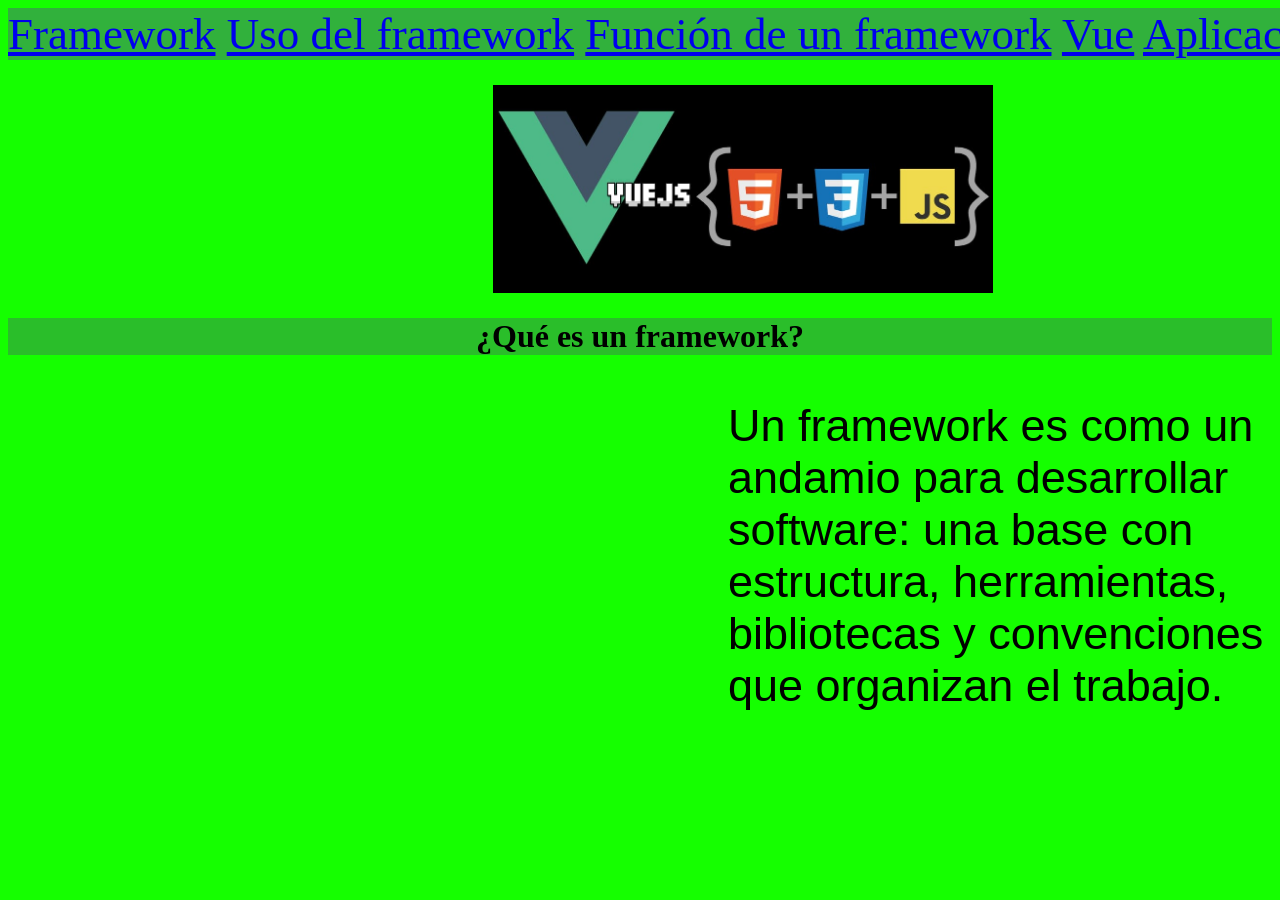
<file: index.html>
<!DOCTYPE html>
<html lang="en">
<head>
    <meta charset="UTF-8">
    <meta name="viewport" content="width=device-width, initial-scale=1.0">
    <title>Document</title>
    <link rel="stylesheet" href="style.css">
</head>
<body>
    <div class="" id="tiyo">
        <nav>
            <a href="index.html">Framework</a>
            <a href="usof.html">Uso del framework</a>
            <a href="funcionf.html">Función de un framework</a>
            <a href="vue.html">Vue</a>
            <a href="aplivue.html">Aplicación en Vue</a>
            <a href="compvue.html">Componentes y como se usan</a>
            </nav>
            </div>
    <div id="imgframe">
    <img src="vue principal.jpeg" alt="vue">
    </div>
       <header>
        <h1>¿Qué es un framework?</h1>
       </header>
       <div id="framework">
       <p>
        Un framework es como un andamio para desarrollar software:
        una base con estructura, herramientas, bibliotecas y convenciones que organizan el trabajo.
       </p>
       </div>
</body>
</html>
</file>
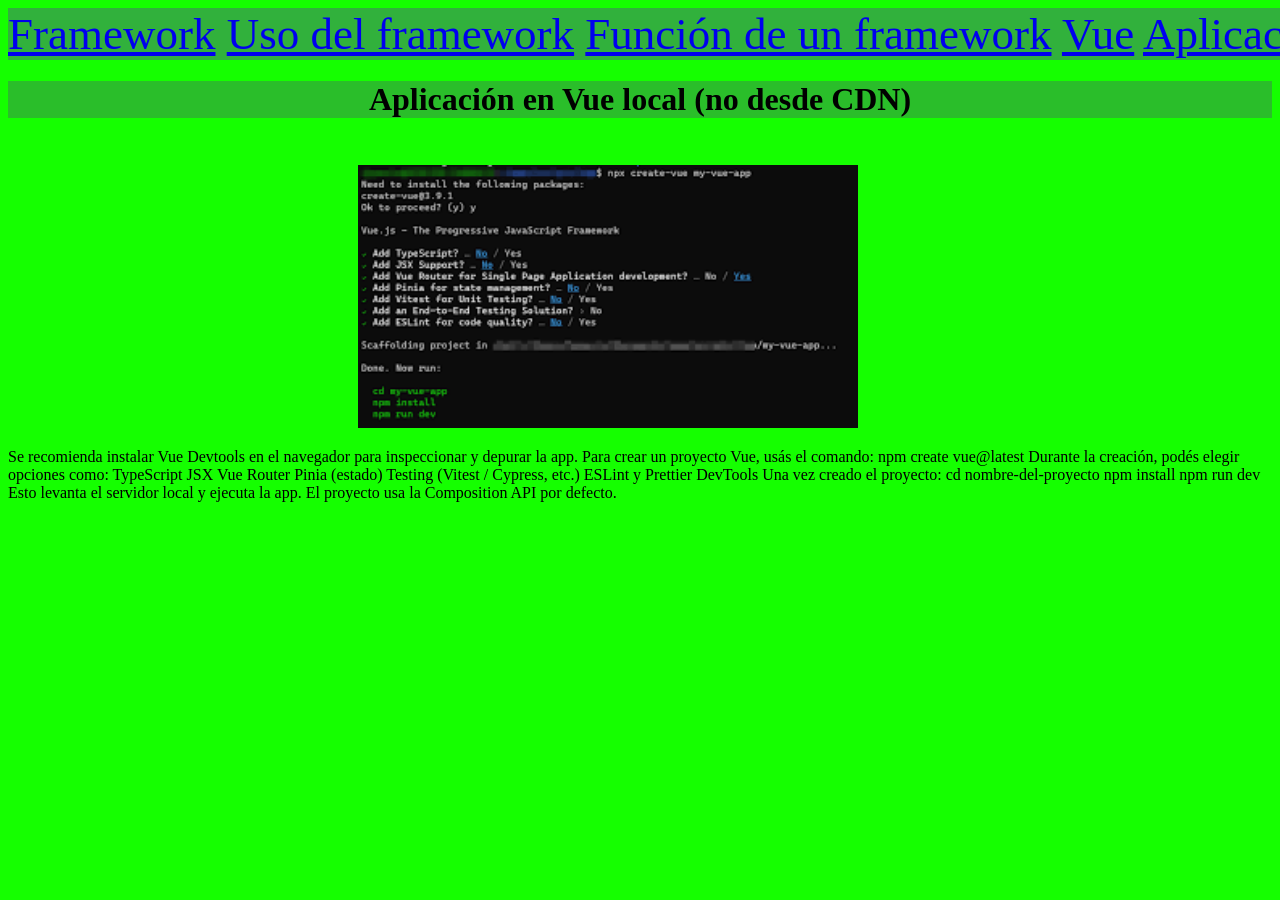
<file: aplivue.html>
<!DOCTYPE html>
<html lang="en">
<head>
    <meta charset="UTF-8">
    <meta name="viewport" content="width=device-width, initial-scale=1.0">
    <title>Document</title>
    <link rel="stylesheet" href="style.css">
</head>
<body>
    <div class="" id="tiyo">
        <nav>
            <a href="index.html">Framework</a>
            <a href="usof.html">Uso del framework</a>
            <a href="funcionf.html">Función de un framework</a>
            <a href="vue.html">Vue</a>
            <a href="aplivue.html">Aplicación en Vue</a>
            <a href="compvue.html">Componentes y como se usan</a>
            </nav>
            </div>
       <header>
        <h1> Aplicación en Vue local (no desde CDN)</h1>
       </header>
       <img src="aplicación vue.png" alt="aplicación">
       <p>
        Se recomienda instalar Vue Devtools en el navegador para inspeccionar y depurar la app.

        Para crear un proyecto Vue, usás el comando:

        npm create vue@latest
        Durante la creación, podés elegir opciones como:
        TypeScript
        JSX
        Vue Router
        Pinia (estado)
        Testing (Vitest / Cypress, etc.)
        ESLint y Prettier
        DevTools

        Una vez creado el proyecto:

        cd nombre-del-proyecto
        npm install
        npm run dev

        Esto levanta el servidor local y ejecuta la app.

        El proyecto usa la Composition API por defecto.
        </p>
</body>
</html>
</file>
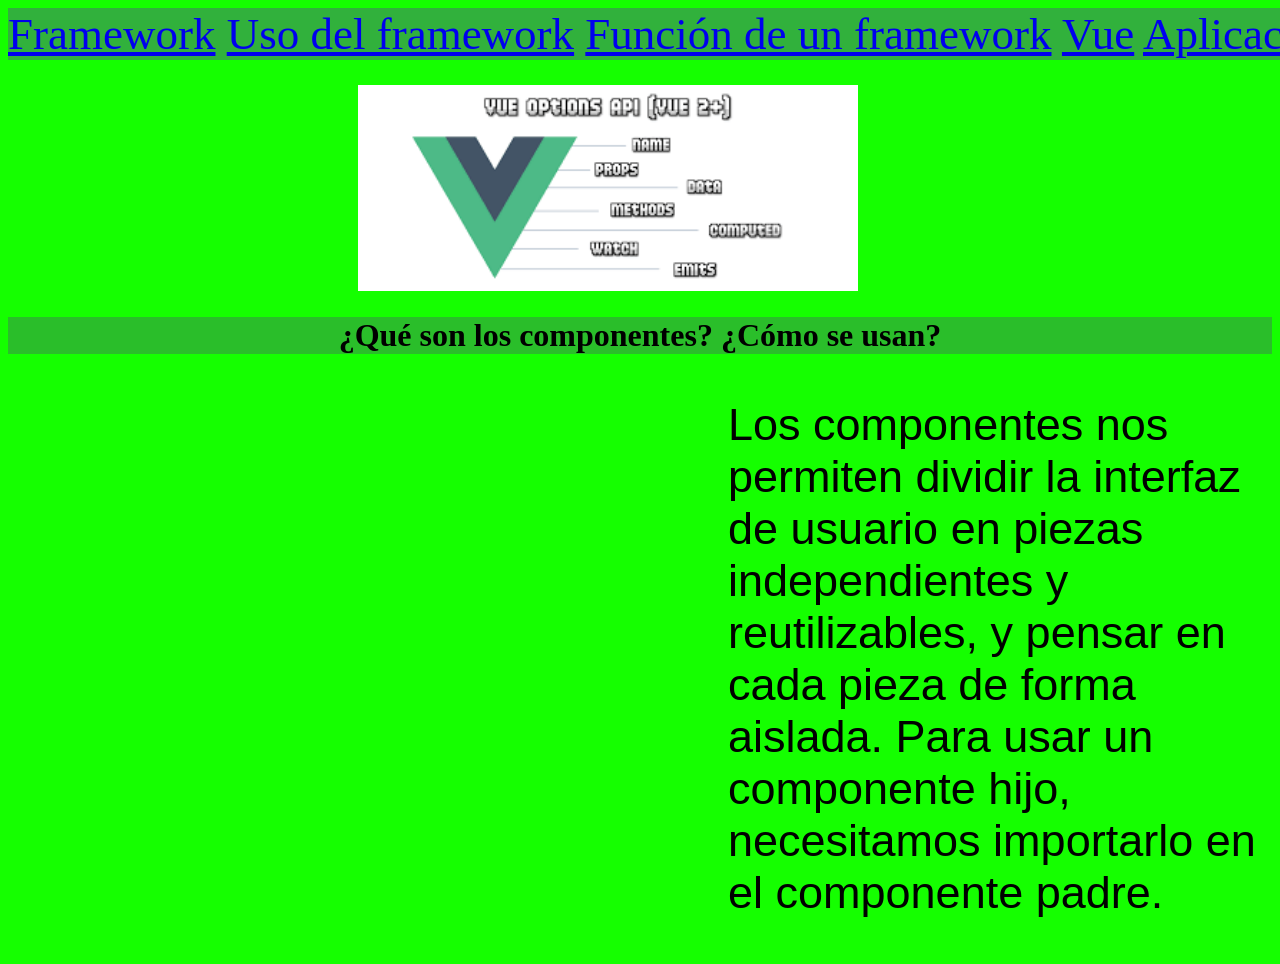
<file: compvue.html>
<!DOCTYPE html>
<html lang="en">
<head>
    <meta charset="UTF-8">
    <meta name="viewport" content="width=device-width, initial-scale=1.0">
    <title>Document</title>
    <link rel="stylesheet" href="style.css">
</head>
<body>
    <div class="" id="tiyo">
        <nav>
            <a href="index.html">Framework</a>
            <a href="usof.html">Uso del framework</a>
            <a href="funcionf.html">Función de un framework</a>
            <a href="vue.html">Vue</a>
            <a href="aplivue.html">Aplicación en Vue</a>
            <a href="compvue.html">Componentes y como se usan</a>
            </nav>
            </div>
    <img src="componentes.png" alt="elementos">
       <header>
        <h1>¿Qué son los componentes? ¿Cómo se usan?</h1>
       </header>
       <div class="componente" id="parrafo">
       <p>
        Los componentes nos permiten dividir la interfaz de usuario en piezas independientes y reutilizables, y pensar en cada pieza de forma aislada.
        Para usar un componente hijo, necesitamos importarlo en el componente padre.
       </p>
       </div>
</body>
</html>
</file>
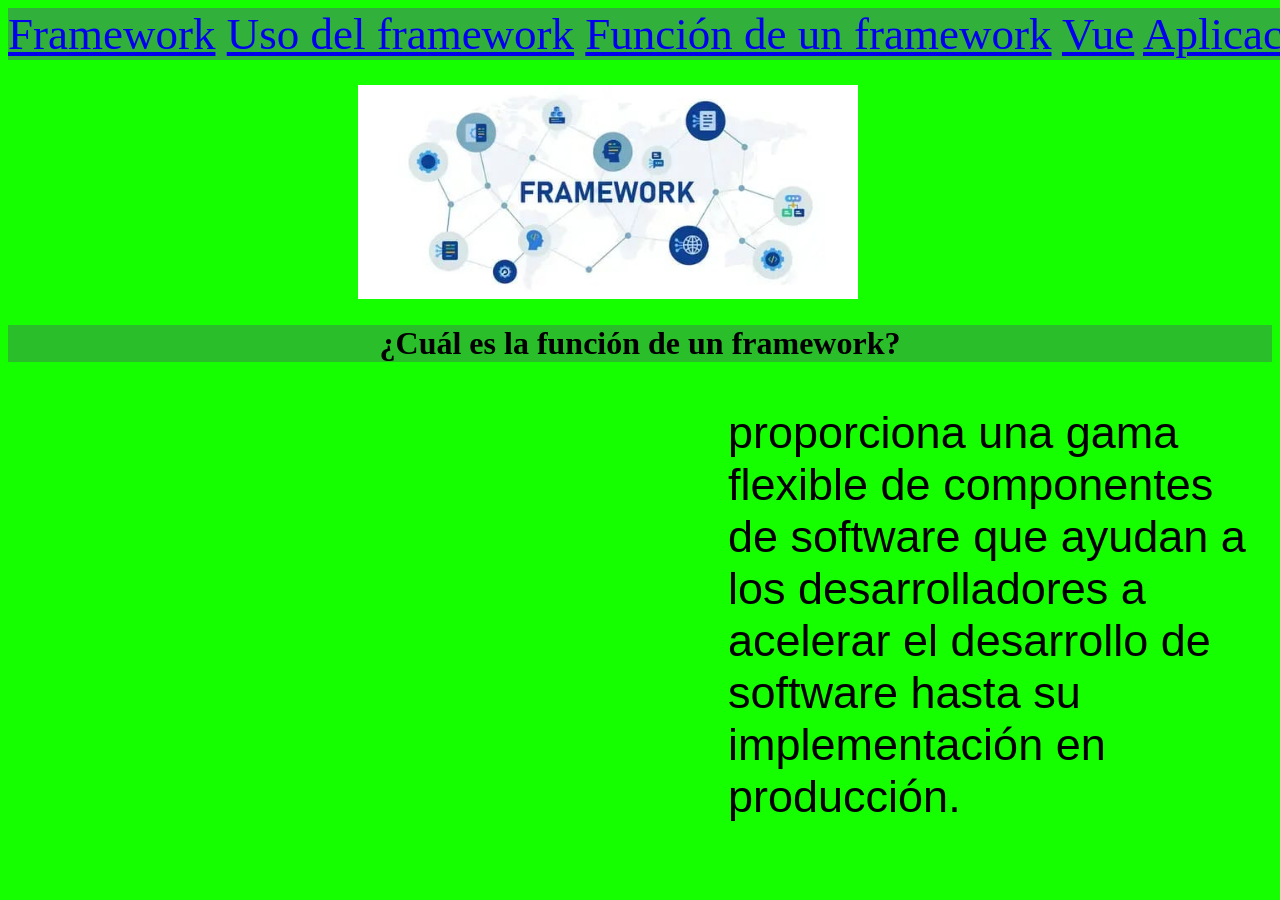
<file: funcionf.html>
<!DOCTYPE html>
<html lang="en">
<head>
    <meta charset="UTF-8">
    <meta name="viewport" content="width=device-width, initial-scale=1.0">
    <title>Document</title>
    <link rel="stylesheet" href="style.css">
</head>
<body>
    <div class="" id="tiyo">
        <nav>
            <a href="index.html">Framework</a>
            <a href="usof.html">Uso del framework</a>
            <a href="funcionf.html">Función de un framework</a>
            <a href="vue.html">Vue</a>
            <a href="aplivue.html">Aplicación en Vue</a>
            <a href="compvue.html">Componentes y como se usan</a>
            </nav>
            </div>
     <img src="significado f.jpeg" alt="significado">
       <header>
        <h1>¿Cuál es la función de un framework?</h1>
       </header>
       <div id="funcion">
       <p>
        proporciona una gama flexible de componentes de software que ayudan a los desarrolladores a acelerar el desarrollo de software hasta su implementación en producción.
       </p>
       </div>
</body>
</html>
</file>
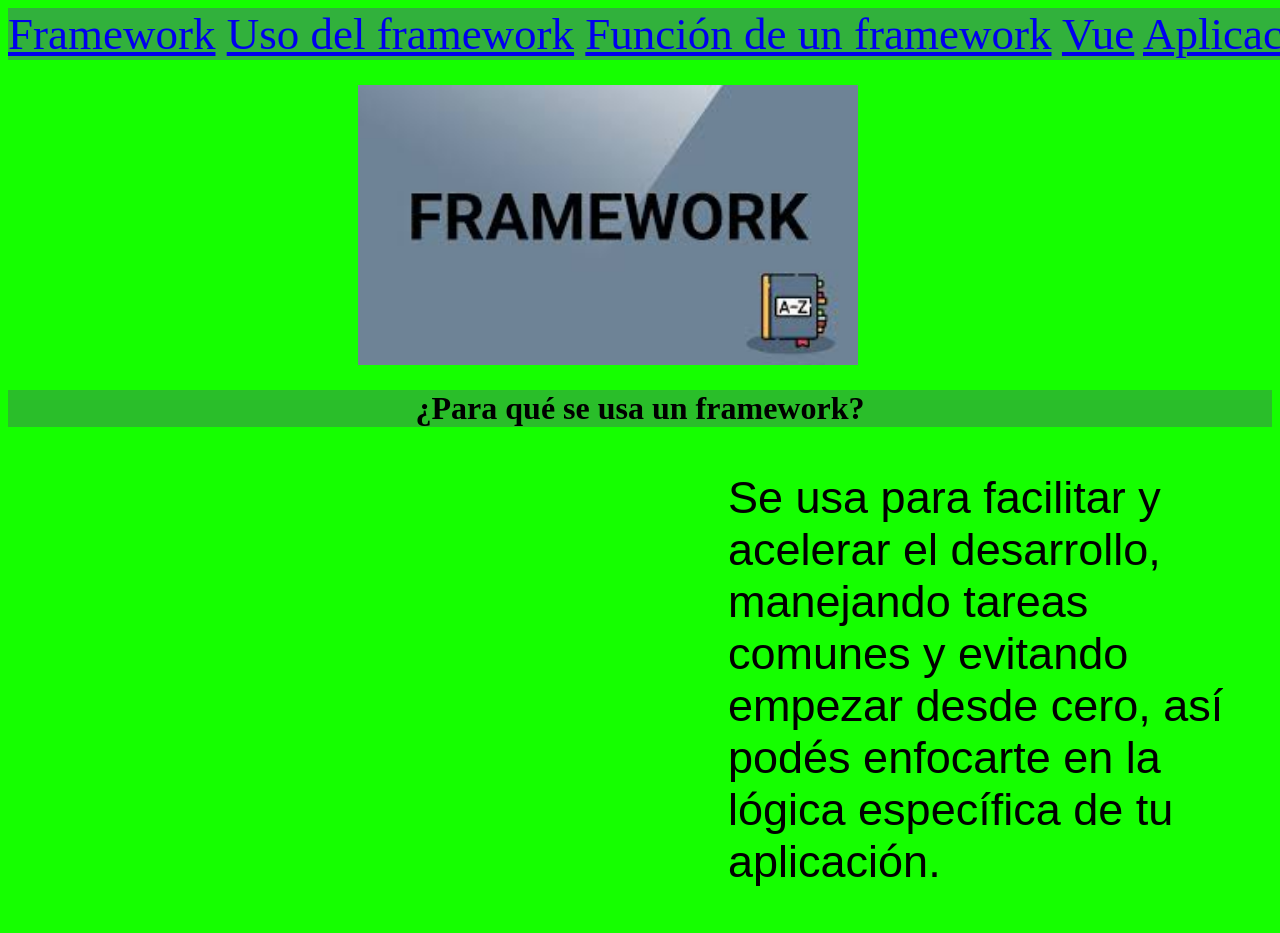
<file: usof.html>
<!DOCTYPE html>
<html lang="en">
<head>
    <meta charset="UTF-8">
    <meta name="viewport" content="width=device-width, initial-scale=1.0">
    <title>Document</title>
    <link rel="stylesheet" href="style.css">
</head>
<body>
    <div class="" id="tiyo">
        <nav>
            <a href="index.html">Framework</a>
            <a href="usof.html">Uso del framework</a>
            <a href="funcionf.html">Función de un framework</a>
            <a href="vue.html">Vue</a>
            <a href="aplivue.html">Aplicación en Vue</a>
            <a href="compvue.html">Componentes y como se usan</a>
            </nav>
            </div>
    <img src="framework.jpg" alt="para que se usa un framework">
       <header>
        <h1>¿Para qué se usa un framework?</h1>
       </header>
       <div id="uso">
       <p>
        Se usa para facilitar y acelerar el desarrollo, manejando tareas comunes y evitando empezar desde cero, así podés enfocarte en la lógica específica de tu aplicación.
       </p>
       </div>
</body>
</html>
</file>
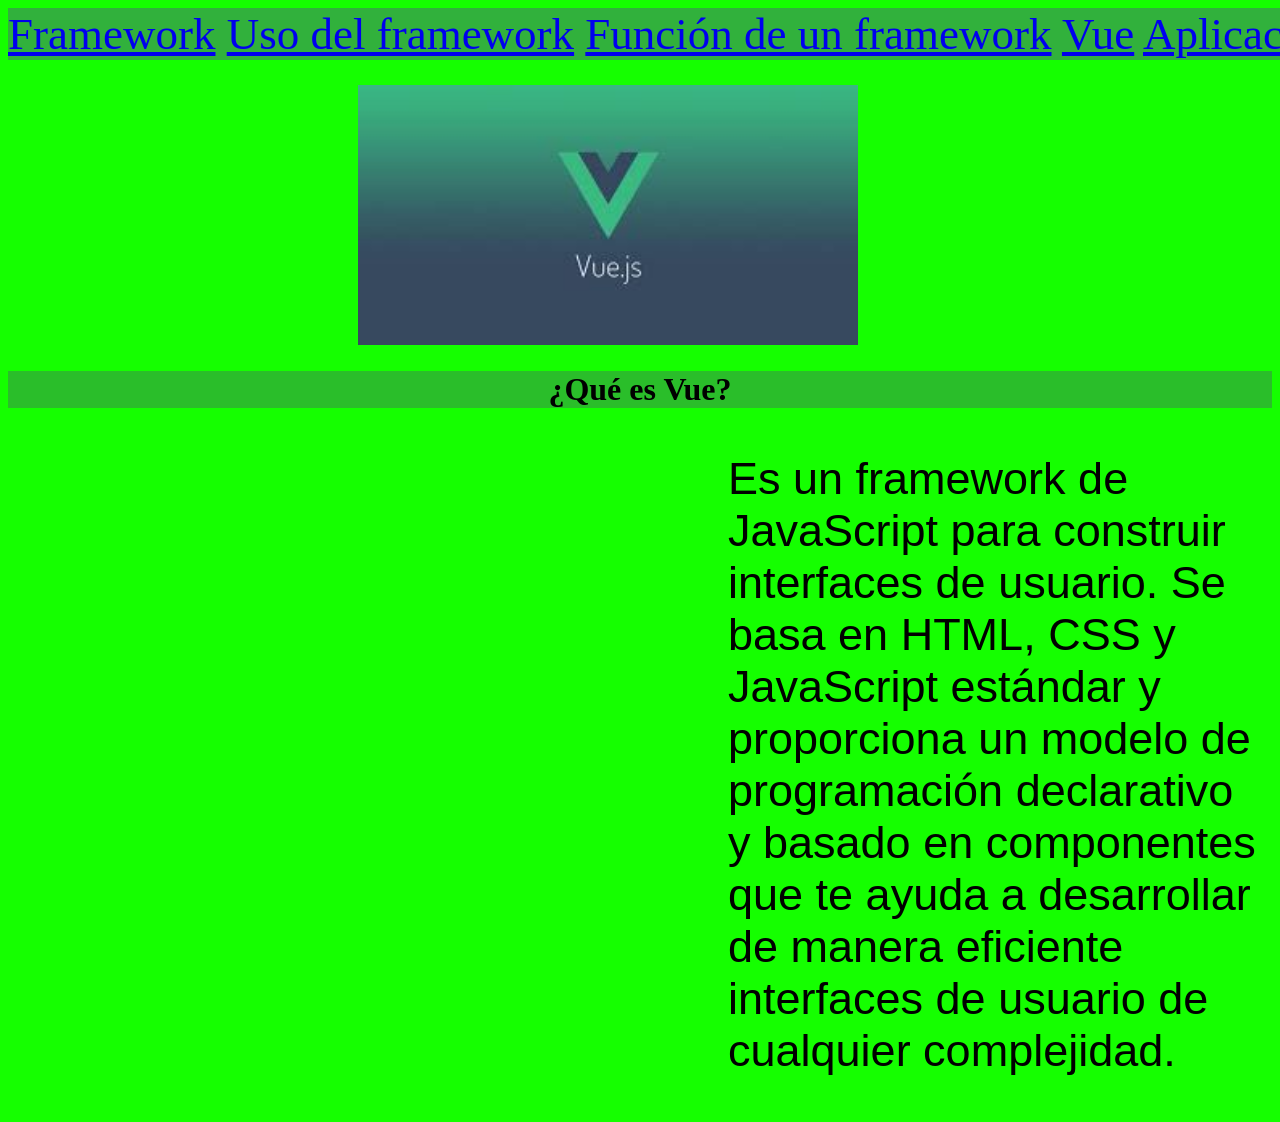
<file: vue.html>
<!DOCTYPE html>
<html lang="en">
<head>
    <meta charset="UTF-8">
    <meta name="viewport" content="width=device-width, initial-scale=1.0">
    <title>Document</title>
    <link rel="stylesheet" href="style.css">
</head>
<body>
    <div class="" id="tiyo">
    <nav>
        <a href="index.html">Framework</a>
        <a href="usof.html">Uso del framework</a>
        <a href="funcionf.html">Función de un framework</a>
        <a href="vue.html">Vue</a>
        <a href="aplivue.html">Aplicación en Vue</a>
        <a href="compvue.html">Componentes y como se usan</a>
        </nav>
        </div>
    <img src="que es vue.jpg" alt="que es Vue?">
       <header>
        <h1>¿Qué es Vue?</h1>
       </header>
       <div id="definicion">
       <p>
        Es un framework de JavaScript para construir interfaces de usuario. Se basa en HTML, CSS y JavaScript estándar y proporciona un modelo de programación declarativo y basado en componentes que te ayuda a desarrollar de manera eficiente interfaces de usuario de cualquier complejidad.
       </p>
       </div>
</body>
</html>
</file>
<file: style.css>
body{
    background-color: rgb(21, 255, 0);
}

#tiyo{
    background-color: rgb(49, 177, 60);
    width: 300vh;
    font-size: 5vh;
    
    

}

header {
    background-color: rgb(42, 190, 42);
    text-align: center;
}
.img {
    display: flex;
}
#framework {
    width: 60vh;
    font-size: 5vh;
    font-family: Arial, Helvetica, sans-serif;
    margin-left: 80vh;
}
img {
    width: 500px;
    height: auto;
    margin-left: 350px;
    margin-top: 25px;
  }
#imgframe {
    margin-left: 15vh;
    width: 20vh;
}
#definicion{
    width: 60vh;
    font-size: 5vh;
    font-family: Arial, Helvetica, sans-serif;
    margin-left: 80vh;

    
}
#container {
    display: flex;
    gap: 10vh;
}
#parrafo{
    width: 60vh;
}
#uso{
    width: 60vh;
    font-size: 5vh;
    font-family: Arial, Helvetica, sans-serif;
    margin-left: 80vh;
}
#funcion{
    width: 60vh;
    font-size: 5vh;
    font-family: Arial, Helvetica, sans-serif;
    margin-left: 80vh;
}
.componente{
    font-size: 5vh;
    font-family: Arial, Helvetica, sans-serif;
    margin-left: 80vh;
}

#columna1 {
    flex: 1;
    background-color: green;
    margin: 10px;
    padding: 20px;
}
#columna2 {
    flex: 5;
    background-color: red;
    margin: 30px;
    padding: 10px;
}
</file>
